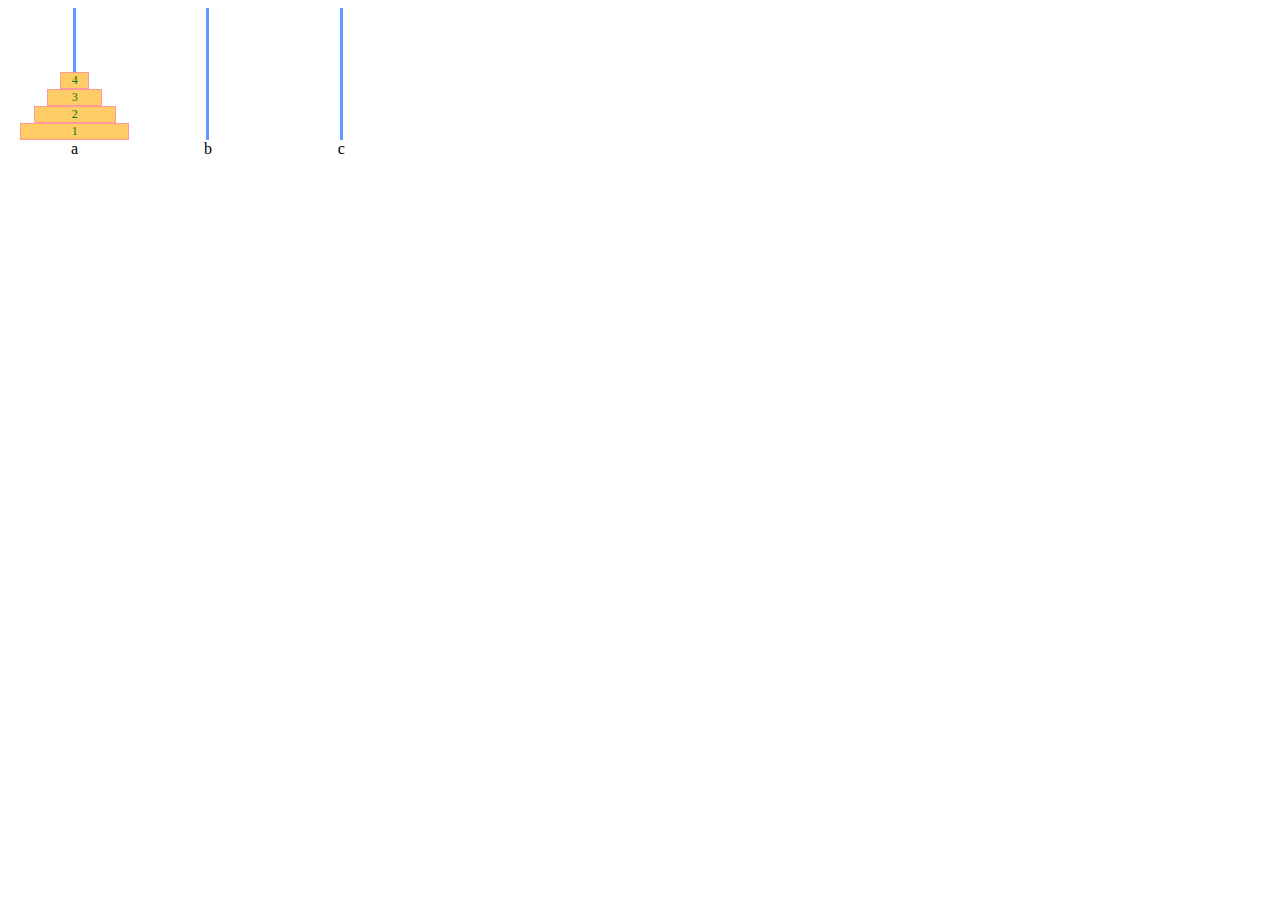
<file: hanoi/index.html>
<!DOCTYPE html>
<html lang="en">

<head>
	<meta charset="UTF-8">
	<title>Document</title>
	<link rel="stylesheet" href="css/index.css">
</head>

<body>

</body>
<div class="container">
	<div class="zone" id="a">
		<div class="post"></div>
		<div class="disk" id="disk4">4</div>
		<div class="disk" id="disk3">3</div>
		<div class="disk" id="disk2">2</div>
		<div class="disk" id="disk1">1</div>
		a
	</div>
	<div class="zone" id="b">
		<div class="post"></div>
		<!-- <div class="disk" id="disk4">4</div> -->
		<!-- <div class="disk" id="disk3">3</div> -->
		<!-- <div class="disk" id="disk2">2</div> -->
		<!-- <div class="disk" id="disk1">1</div> -->
		b
	</div>
	<div class="zone" id="c">
		<div class="post"></div>
		<!-- <div class="disk" id="disk4">4</div> -->
		<!-- <div class="disk" id="disk3">3</div> -->
		<!-- <div class="disk" id="disk2">2</div> -->
		<!-- <div class="disk" id="disk1">1</div> -->
		c
	</div>
</div>
<script type="text/javascript" src="js/index.js"></script>
</html>
</file>
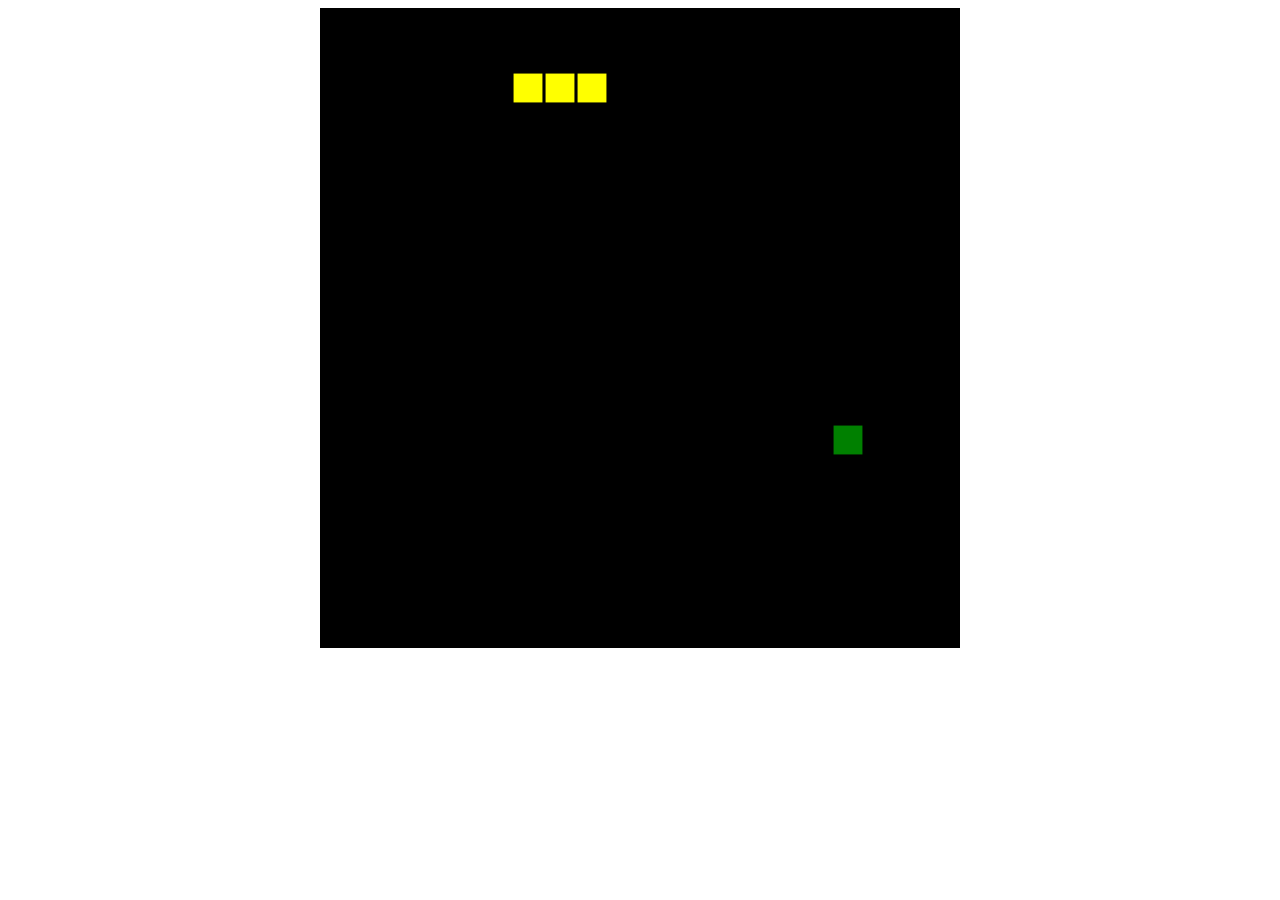
<file: Snake/index.html>
<!DOCTYPE html>
<html lang="en">

<head>
    <meta charset="UTF-8">
    <meta name="viewport" content="width=device-width, initial-scale=1.0">
    <meta http-equiv="X-UA-Compatible" content="ie=edge">
    <title>Snake</title>
    <style>
        body {
            display: flex;
            flex-direction: column;
            align-items: center;
            /* justify-content: space-between; */
        }

        #container {
            height: 50vw;
            width: 50vw;
            background-color: black;
        }

        #control {
            width: 100vw;
            height: 200px;
            background: #aaa;
            display: flex;
            flex-direction: column;
            justify-content: center
        }
        #control div{
            width: 20px;
            height: 20px;
            background: red;
            border: 1px solid #fff;
        }

        #left {}

        #right {}

        #up {}

        #down {}
    </style>
</head>

<body>
    <canvas id="container" width="400" height="400">
    </canvas>
    <!-- <div id="control">
        <div id="up">↑</div>
        <div id="left">←</div>
        <div id="right">→</div>
        <div class="down">↓</div>
    </div> -->
</body>
<script>
    /*
        设计思路：
        1. 将容器等分成若干个小方格，在方格上绘制蛇身和食物，矩形位置用它在容器第几块来表示
        2. 利用数组存储蛇身，吃到食物后在蛇头前进方向上添加一个小方格
        3. 每次移动后，将新的位置添加到蛇头，pop 数组最后一个元素
    */
    var row = 20, // 总行数
        col = 20, // 总列数
        box = document.getElementById('container').getContext('2d'),
        width = box.canvas.width / col, // 每个矩形宽度
        height = box.canvas.height / row; // 每个矩形高度

    var curPoint = {
        row: 40,
        col: 40
    };
    var snake = [44, 43, 42],
        direction = 1,
        food; //  0: 上, 1: 右, 2: 下, 3: 左
    var timer;

    var dirKey = {
        0: 'up',
        1: 'right',
        2: 'down',
        3: 'left'
    };

    // 绘制矩形
    function draw(seat, color) {
        box.fillStyle = color || 'yellow';
        box.fillRect((seat % col) * width + 1, Math.floor(seat / col) * height + 1, width - 2, height - 2);
    }
    // 移动
    function move(snake, direction) {

        switch (direction) {
            case 0:
                snake.unshift(snake[0] - col);
                break;
            case 1:
                snake.unshift(snake[0] + 1);
                break;
            case 2:
                snake.unshift(snake[0] + col);
                break;
            case 3:
                snake.unshift(snake[0] - 1);
                break;
        }
        var n = snake[0];
        if (n === food) {
            drawFood();
        } else {
            draw(snake[snake.length - 1], 'black');
            snake.pop();
        }
        if (snake.indexOf(n, 1) !== -1 ||
            n % col === -1 || (n) % row === -1 ||
            Math.floor(n / row) === -1 || Math.floor(n / row) === row) {
            alert('Game Over');
            clearInterval(timer);
        }
    }
    // 绘制蛇身
    function drawSnake(snake) {
        snake.__proto__.constructor === Array &&
            snake.map(function (item) {
                draw(item);
            })
    }
    // 绘制食物
    function drawFood() {
        do {
            food = Math.floor(Math.random() * width * height);
        } while (snake.indexOf(food) !== -1)
        draw(food, 'green');
    }
    // 改变方向
    document.addEventListener('keydown', function (e) {
        var newDirection;
        switch (e.keyCode) {
            case 37:
                newDirection = 3;
                break;
            case 38:
                newDirection = 0;
                break;
            case 39:
                newDirection = 1;
                break;
            case 40:
                newDirection = 2;
                break;
        }

        if ((newDirection + 2) % 4 != direction) {
            direction = newDirection;
        }
    });


    drawSnake(snake);
    drawFood();

    ! function () {
        timer = setInterval(function () {
            move(snake, direction);
            drawSnake(snake);
        }, 150);
    }()
</script>

</html>
</file>
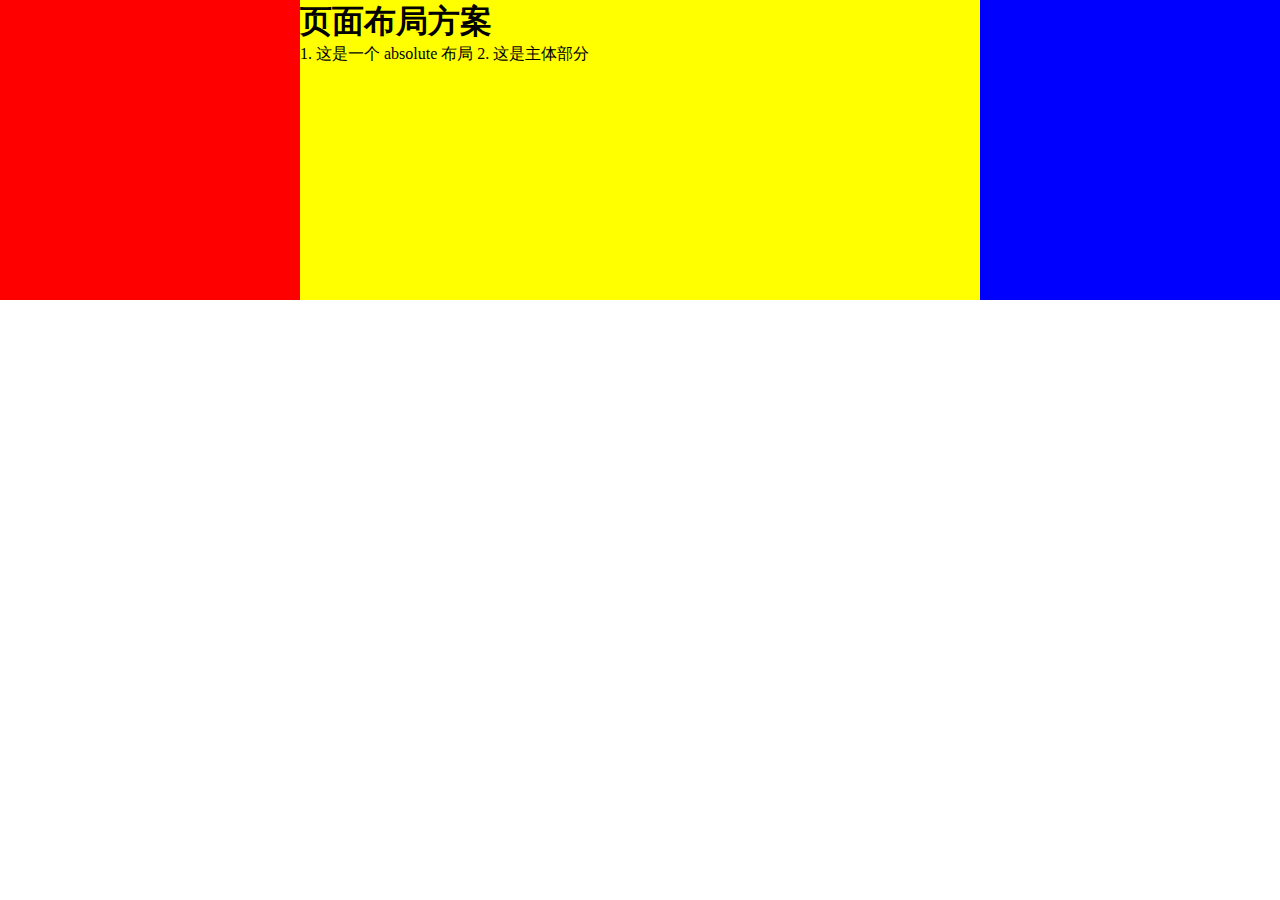
<file: Three Column Layout/absolute/index.html>
<!DOCTYPE html>
<html lang="en">

<head>
    <meta charset="UTF-8">
    <meta name="viewport" content="width=device-width, initial-scale=1.0">
    <meta http-equiv="X-UA-Compatible" content="ie=edge">
    <title>Three Column Layout - absolute</title>
    <link rel="stylesheet" href="./css/index.css">
</head>

<body>
    <!-- absolute -->
    <div class="layout absolute">
        <div class="left"></div>
        <div class="center">
            <h1>页面布局方案</h1>
            1. 这是一个 absolute 布局
            2. 这是主体部分
        </div>
        <div class="right"></div>
    </div>

    <!-- absolute + margin -->
    <!-- <div class="layout absolute">
        <div class="left"></div>
        <div class="right"></div>
        <div class="center">
            <h1>页面布局方案</h1>
            1. 这是一个 absolute 布局
            2. 这是主体部分
        </div>
    </div> -->
</body>

</html>
</file>
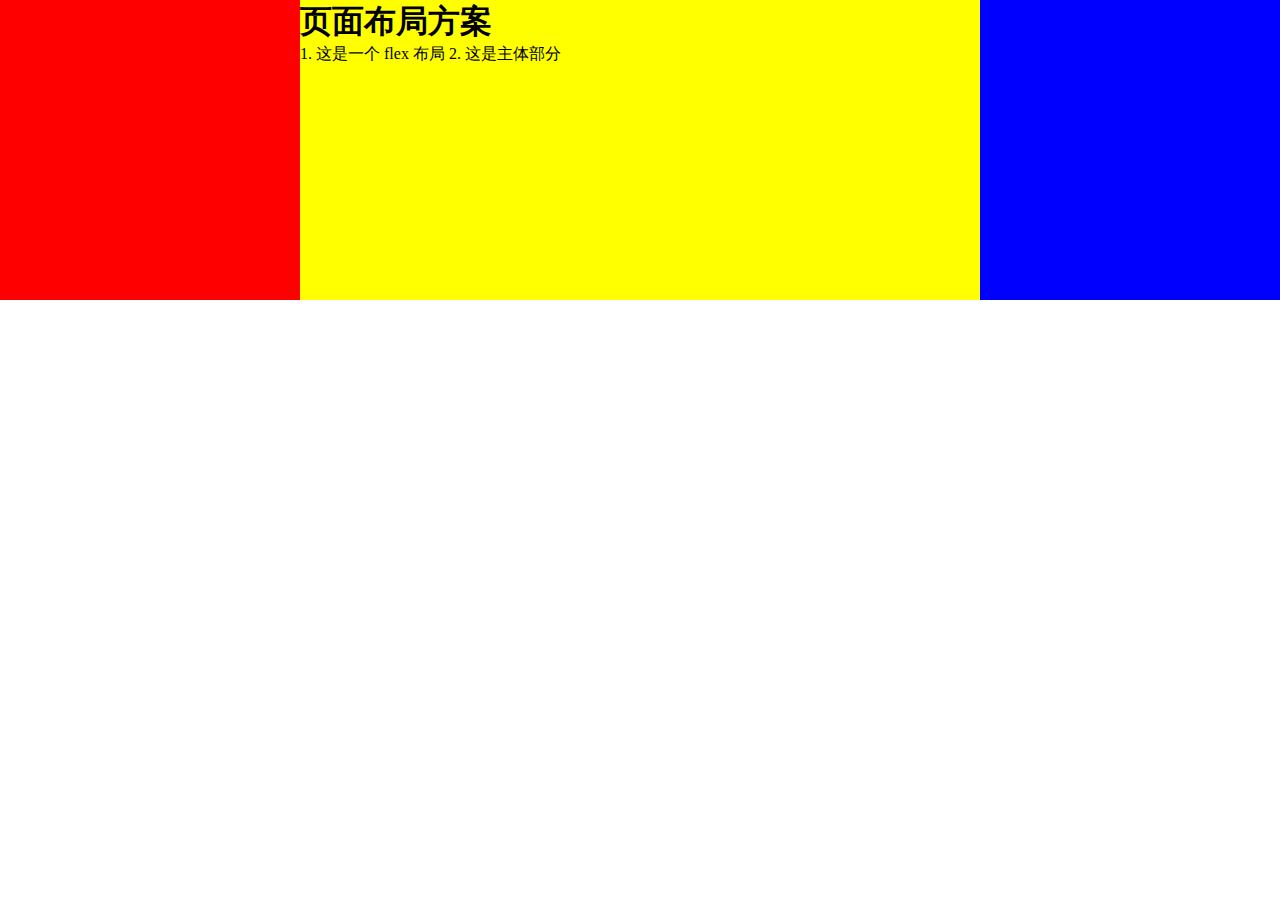
<file: Three Column Layout/flex/index.html>
<!DOCTYPE html>
<html lang="en">

<head>
    <meta charset="UTF-8">
    <meta name="viewport" content="width=device-width, initial-scale=1.0">
    <meta http-equiv="X-UA-Compatible" content="ie=edge">
    <title>Three Column Layout - flex</title>
    <link rel="stylesheet" href="./css/index.css">
</head>

<body>
    <div class="layout flex">
        <div class="left"></div>
        <div class="center">
            <h1>页面布局方案</h1>
            1. 这是一个 flex 布局
            2. 这是主体部分
        </div>
        <div class="right"></div>
    </div>
</body>

</html>
</file>
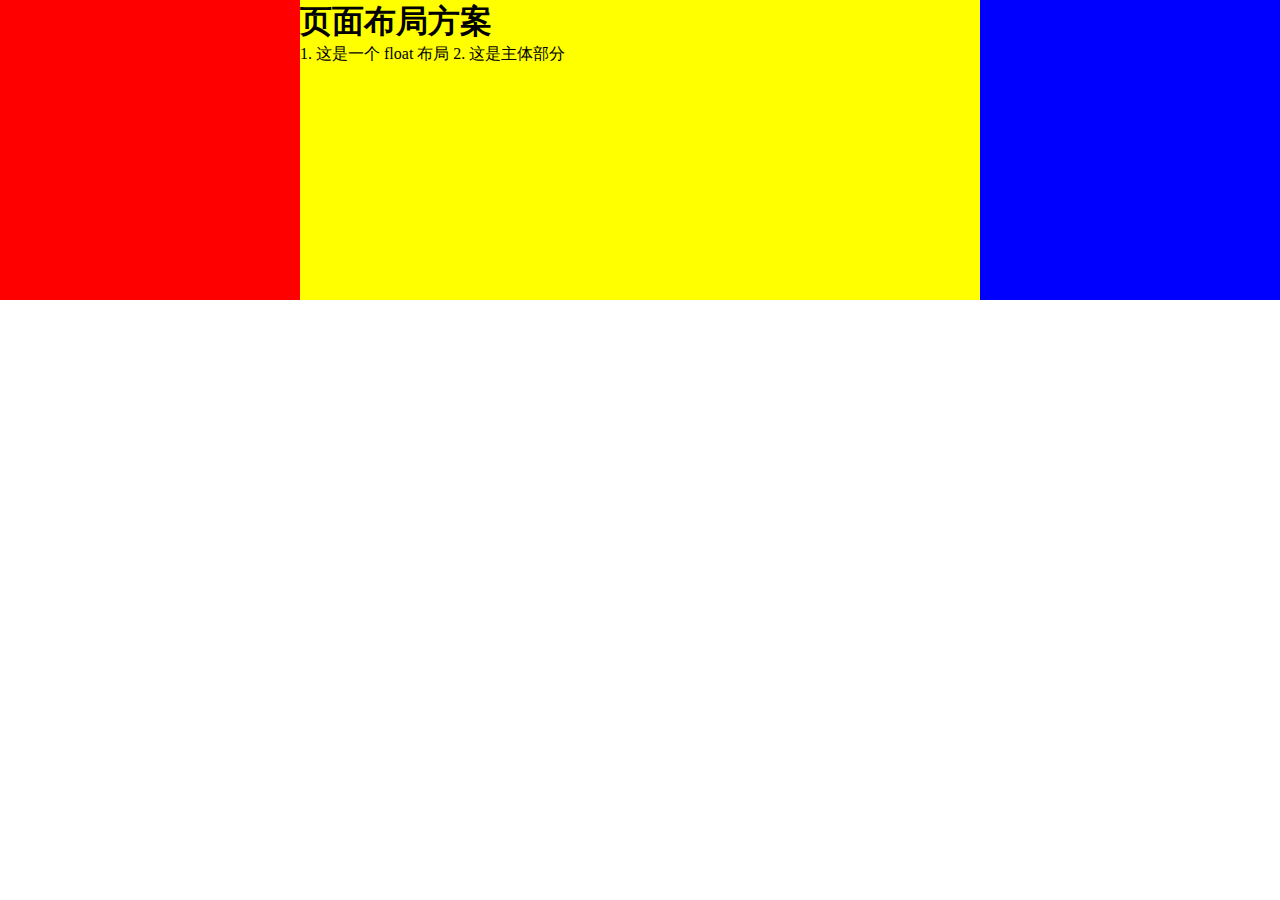
<file: Three Column Layout/float/index.html>
<!DOCTYPE html>
<html lang="en">

<head>
    <meta charset="UTF-8">
    <meta name="viewport" content="width=device-width, initial-scale=1.0">
    <meta http-equiv="X-UA-Compatible" content="ie=edge">
    <title>Three Column Layout - float</title>
    <link rel="stylesheet" href="./css/index.css">
</head>

<body>
    <div class="layout float">
        <div class="left"></div>
        <div class="right"></div>
        <div class="center">
            <div class="main">
                <h1>页面布局方案</h1>
                1. 这是一个 float 布局
                2. 这是主体部分
            </div>
        </div>
    </div>
</body>

</html>
</file>
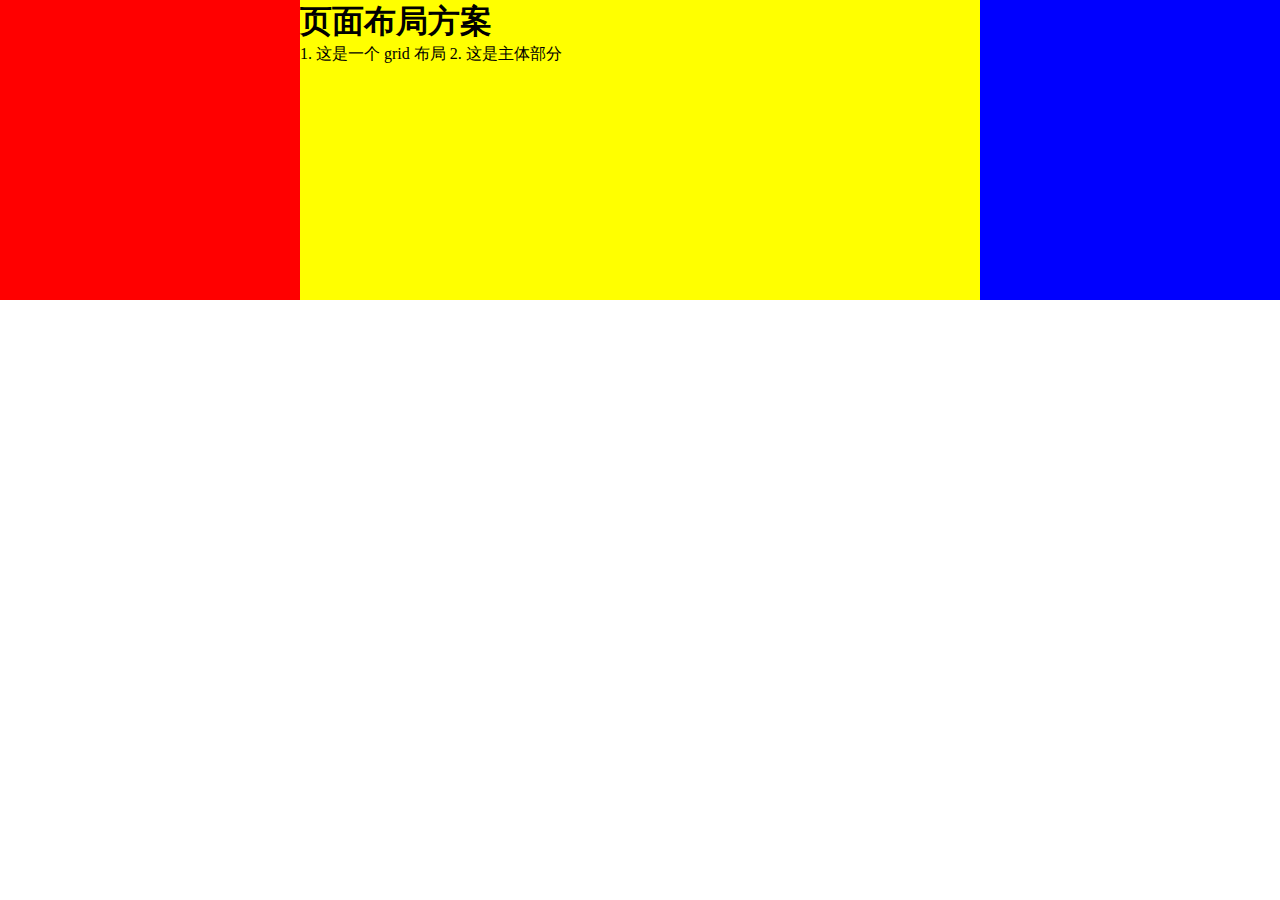
<file: Three Column Layout/grid/index.html>
<!DOCTYPE html>
<html lang="en">

<head>
    <meta charset="UTF-8">
    <meta name="viewport" content="width=device-width, initial-scale=1.0">
    <meta http-equiv="X-UA-Compatible" content="ie=edge">
    <title>Three Column Layout - grid</title>
    <link rel="stylesheet" href="./css/inde.css">
</head>

<body>
    <div class="layout grid">
        <div class="left"></div>
        <div class="center">
            <h1>页面布局方案</h1>
            1. 这是一个 grid 布局
            2. 这是主体部分
        </div>
        <div class="right"></div>
    </div>
</body>

</html>
</file>
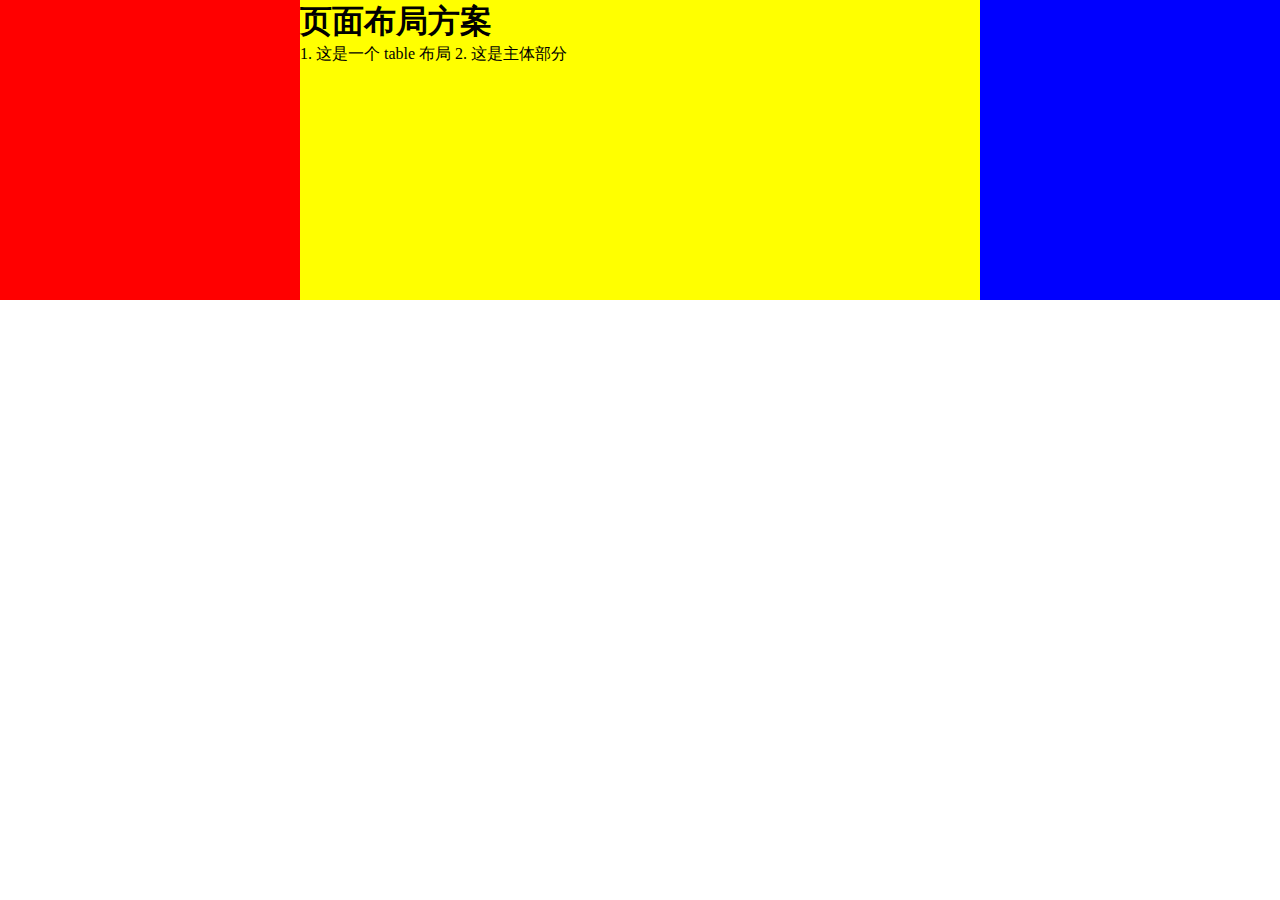
<file: Three Column Layout/table/index.html>
<!DOCTYPE html>
<html lang="en">

<head>
    <meta charset="UTF-8">
    <meta name="viewport" content="width=device-width, initial-scale=1.0">
    <meta http-equiv="X-UA-Compatible" content="ie=edge">
    <title>Three Column Layout - table</title>
    <link rel="stylesheet" href="./css/index.css">
</head>

<body>
    <div class="layout table">
        <div class="left"></div>
        <div class="center">
            <h1>页面布局方案</h1>
            1. 这是一个 table 布局
            2. 这是主体部分
        </div>
        <div class="right"></div>
    </div>
</body>

</html>
</file>
<file: hanoi/css/index.css>
.container {
    width: 400px;
    height: 150px;
    display: flex;
    justify-content: space-around;
    align-items: stretch;
}

.zone {
    flex-basis: 33.33%;
    box-sizing: border-box;
    /* border: 1px solid #000; */
    display: flex;
    flex-direction: column;
    justify-content: center;
    align-items: center;
}

.disk {
    border: 1px solid #FF9999;
    background-color: #FFCC66;
    flex-wrap: wrap;
    text-align: center;
    font-size: 12px;
    color: green;
}

#disk1 {
    width: 80%;
    flex-basis: 10%;
}

#disk2 {
    width: 60%;
    flex-basis: 10%;
}

#disk3 {
    width: 40%;
    flex-basis: 10%;
}

#disk4 {
    width: 20%;
    flex-basis: 10%;
}

.post {
    height: 100%;
    width: 1px;
    border: 1px solid #6699FF;
    background: #6699FF;
}
</file>
<file: Three Column Layout/absolute/css/index.css>
html * {
    margin: 0;
    padding: 0;
}

.layout div {
    min-height: 300px;
}

/* absolute */
.layout.absolute .left {
    width: 300px;
    position: absolute;
    left: 0;
    background-color: red;
}

.layout.absolute .right {
    width: 300px;
    position: absolute;
    right: 0;
    background-color: blue;
}

.layout.absolute .center {
    position: absolute;
    left: 300px;
    right: 300px;
    background-color: yellow;
}

/* absolute + margin */
/* .layout.absolute .left {
    position: absolute;
    left: 0;
    width: 300px;
    background-color: red;
}

.layout.absolute .right {
    position: absolute;
    right: 0;
    width: 300px;
    background-color: blue;
}

.layout.absolute .center {
    margin: 0 300px 0 300px;
    background-color: yellow;
} */
</file>
<file: Three Column Layout/flex/css/index.css>
html * {
    margin: 0;
    padding: 0;
}

.layout div {
    min-height: 300px;
}

.layout {
    display: flex;
    flex-direction: row;
    flex-wrap: nowrap;
}

.layout.flex .left {
    flex-basis: 300px;
    background-color: red;
}

.layout.flex .right {
    flex-basis: 300px;
    background-color: blue;
}

.layout.flex .center {
    flex-grow: 1;
    background-color: yellow;
}
</file>
<file: Three Column Layout/float/css/index.css>
html * {
    margin: 0;
    padding: 0;
}

.layout div {
    min-height: 300px;
}

.layout.float .left {
    float: left;
    width: 300px;
    background-color: red;
}

.layout.float .right {
    float: right;
    width: 300px;
    background-color: blue;
}

.layout.float .center {
    /* float: left; */
    /* margin: 0 300px 0 300px; */
    background-color: yellow;
}
</file>
<file: Three Column Layout/grid/css/inde.css>
html * {
    margin: 0;
    padding: 0;
}

.layout div {
    min-height: 300px;
}

.layout.grid {
    display: grid;
    grid-template-columns: 300px auto 300px;
}

.layout.grid .left {
    background-color: red;
}

.layout.grid .right {
    background-color: blue;
}

.layout.grid .center {
    background-color: yellow;
}
</file>
<file: Three Column Layout/table/css/index.css>
html * {
    margin: 0;
    padding: 0;
}

.layout div {
    min-height: 300px;
    display: table-cell;
}

.layout.table {
    display: table;
    width: 100%;
    min-height:  300px;
}

.layout.table .left {
    width: 300px;
    background-color: red;
}

.layout.table .right {
    width: 300px;
    background-color: blue;
}

.layout.table .center {
    background-color: yellow;
}
</file>
